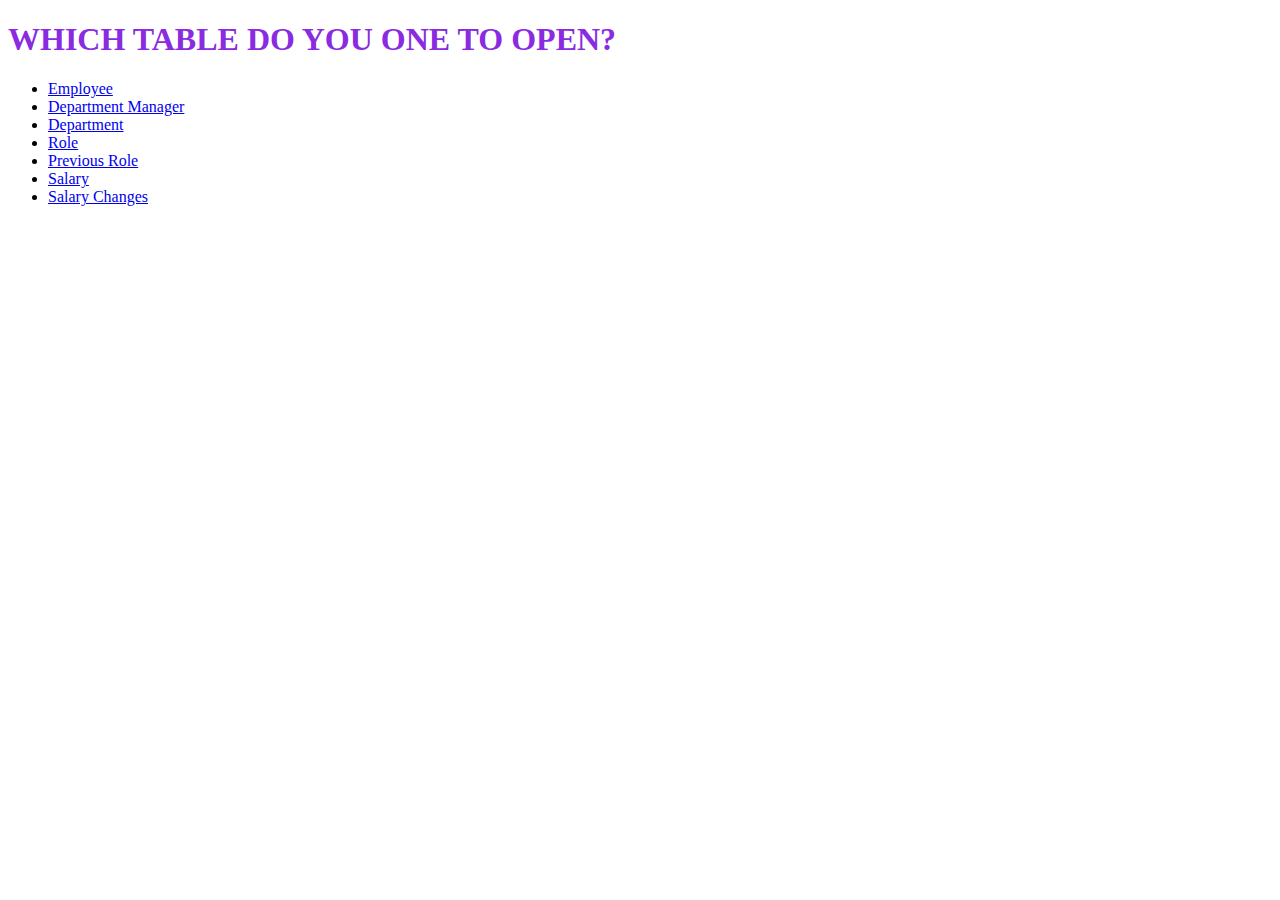
<file: index.html>
<!DOCTYPE html>
<html lang="en">
<head>
    <meta charset="UTF-8">
    <meta http-equiv="X-UA-Compatible" content="IE=edge">
    <meta name="viewport" content="width=device-width, initial-scale=1.0">
    <title>ERD TABLES</title>

    <link rel="stylesheet" href="styles/styles.css">
</head>
<body>
    <h1>WHICH TABLE DO YOU ONE TO OPEN?</h1>
    <ul>
        <li>
    <a href="employee.html">Employee</a>
    </li>
    <li>
    <a href="department_manager.html">Department Manager</a>
    </li>
    <li>
    <a href="department.html">Department</a>
    </li>
    <li>
    <a href="role.html">Role</a>
    </li>
    <li>
    <a href="previous_role.html">Previous Role</a>
    </li>
    <li>
    <a href="salary.html">Salary</a>
    </li>
    <li>
    <a href="salary_changes.html">Salary Changes</a>
    </li>
    </ul>
</body>
</html>
</file>
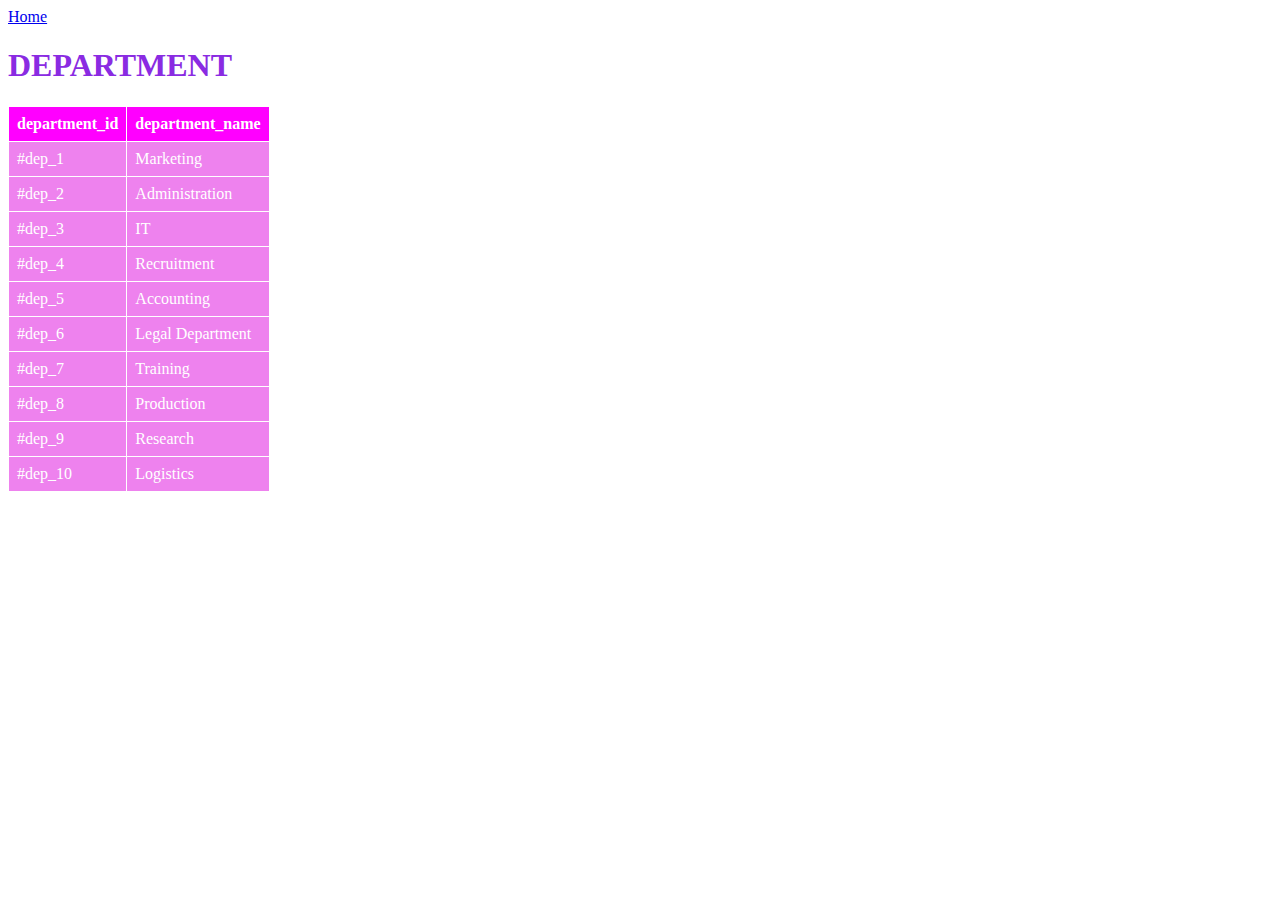
<file: department.html>
<!DOCTYPE html>
<html lang="en">
<head>
    <meta charset="UTF-8">
    <meta http-equiv="X-UA-Compatible" content="IE=edge">
    <meta name="viewport" content="width=device-width, initial-scale=1.0">
    <title>ERD TABLES</title>

    <link rel="stylesheet" href="styles/styles.css">
</head>
<body>
    <a href="index.html">Home</a>
    <h1>DEPARTMENT</h1>
    <table>
        <thead>
            <tr>
                <th>department_id</th>
                <th>department_name</th>
            </tr>
        </thead>
        <tbody>
            <tr>
                <td>#dep_1</td>
                <td>Marketing</td>
            </tr>
                <td>#dep_2</td>
                <td>Administration</td>
            </tr>
                <td>#dep_3</td>
                <td>IT</td>
            </tr>
                <td>#dep_4</td>
                <td>Recruitment</td>
            </tr>
                <td>#dep_5</td>
                <td>Accounting</td>
            </tr>
                <td>#dep_6</td>
                <td>Legal Department</td>
            </tr>
                <td>#dep_7</td>
                <td>Training</td>
            </tr>
                <td>#dep_8</td>
                <td>Production</td>
            </tr>
                <td>#dep_9</td>
                <td>Research</td>
            </tr>
                <td>#dep_10</td>
                <td>Logistics</td>
            </tr>
        </tbody>
    </table>
</body>
</html>
</file>
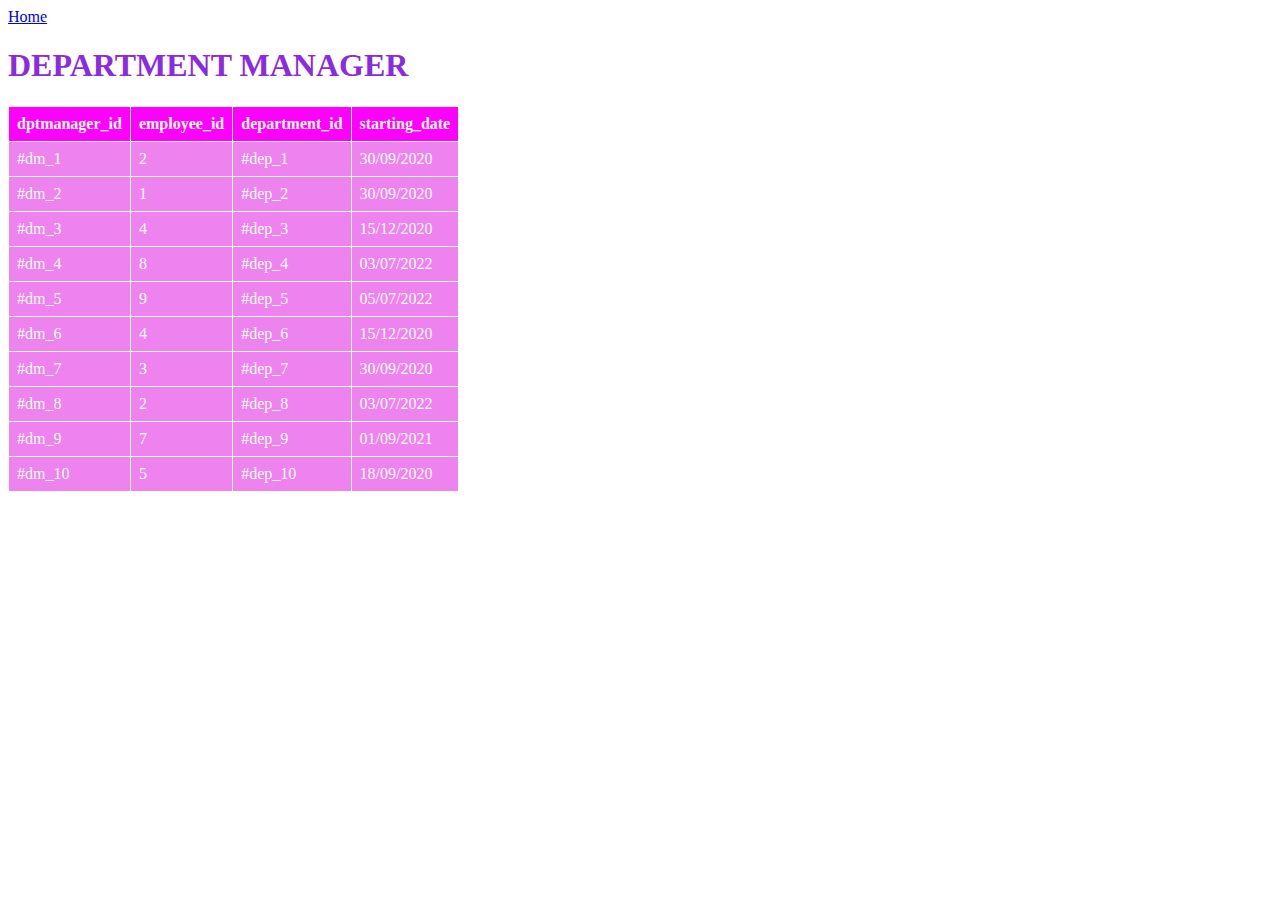
<file: department_manager.html>
<!DOCTYPE html>
<html lang="en">
<head>
    <meta charset="UTF-8">
    <meta http-equiv="X-UA-Compatible" content="IE=edge">
    <meta name="viewport" content="width=device-width, initial-scale=1.0">
    <title>ERD TABLES</title>

    <link rel="stylesheet" href="styles/styles.css">
</head>
<body>
    <a href="index.html">Home</a>
    <h1>DEPARTMENT MANAGER</h1>
    <table>
        <thead>
            <tr>
                <th>dptmanager_id</th>
                <th>employee_id</th>
                <th>department_id</th>
                <th>starting_date</th>
            </tr>
        </thead>
        <tbody>
            <tr>
                <td>#dm_1</td>
                <td>2</td>
                <td>#dep_1</td>
                <td>30/09/2020</td>
            </tr>
            <tr>
                <td>#dm_2</td>
                <td>1</td>
                <td>#dep_2</td>
                <td>30/09/2020</td>
            </tr>
            <tr>
                <td>#dm_3</td>
                <td>4</td>
                <td>#dep_3</td>
                <td>15/12/2020</td>
            </tr>
            <tr>
                <td>#dm_4</td>
                <td>8</td>
                <td>#dep_4</td>
                <td>03/07/2022</td>
            </tr>
            <tr>
                <td>#dm_5</td>
                <td>9</td>
                <td>#dep_5</td>
                <td>05/07/2022</td>
            </tr>
            <tr>
                <td>#dm_6</td>
                <td>4</td>
                <td>#dep_6</td>
                <td>15/12/2020</td>
            </tr>
            <tr>
                <td>#dm_7</td>
                <td>3</td>
                <td>#dep_7</td>
                <td>30/09/2020</td>
            </tr>
            <tr>
                <td>#dm_8</td>
                <td>2</td>
                <td>#dep_8</td>
                <td>03/07/2022</td>
            </tr>
            <tr>
                <td>#dm_9</td>
                <td>7</td>
                <td>#dep_9</td>
                <td>01/09/2021</td>
            </tr>
            <tr>
                <td>#dm_10</td>
                <td>5</td>
                <td>#dep_10</td>
                <td>18/09/2020</td>
        </tbody>
    </table>
</body>
</html>
</file>
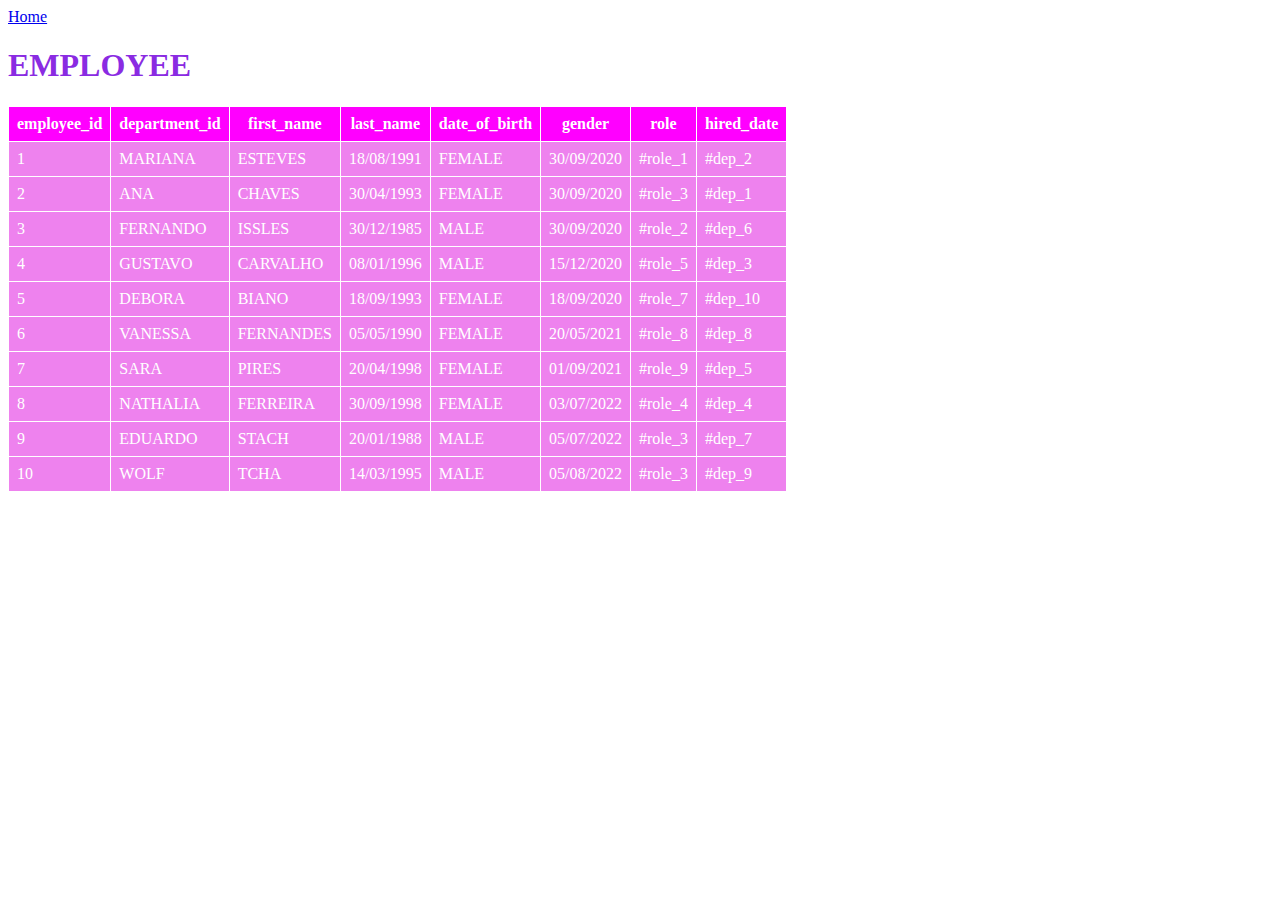
<file: employee.html>
<!DOCTYPE html>
<html lang="en">
<head>
    <meta charset="UTF-8">
    <meta http-equiv="X-UA-Compatible" content="IE=edge">
    <meta name="viewport" content="width=device-width, initial-scale=1.0">
    <title>ERD TABLES</title>

    <link rel="stylesheet" href="styles/styles.css">
</head>
<body>
    <a href="index.html">Home</a>
    <h1>EMPLOYEE</h1>
    <table>
        <thead>
            <tr>
                <th>employee_id</th>
                <th>department_id</th>
                <th>first_name</th>
                <th>last_name</th>
                <th>date_of_birth</th>
                <th>gender</th>
                <th>role</th>
                <th>hired_date</th>
            </tr>
        </thead>
        <tbody>
            <tr>
                <td>1</td>
                <td>MARIANA</td>
                <td>ESTEVES</td>
                <td>18/08/1991</td>
                <td>FEMALE</td>
                <td>30/09/2020</td>
                <td>#role_1</td>
                <td>#dep_2</td>
            </tr>
            <tr>
                <td>2</td>
                <td>ANA</td>
                <td>CHAVES</td>
                <td>30/04/1993</td>
                <td>FEMALE</td>
                <td>30/09/2020</td>
                <td>#role_3</td>
                <td>#dep_1</td>
            </tr>
            <tr>
                <td>3</td>
                <td>FERNANDO</td>
                <td>ISSLES</td>
                <td>30/12/1985</td>
                <td>MALE</td>
                <td>30/09/2020</td>
                <td>#role_2</td>
                <td>#dep_6</td>
            </tr>
            <tr>
                <td>4</td>
                <td>GUSTAVO</td>
                <td>CARVALHO</td>
                <td>08/01/1996</td>
                <td>MALE</td>
                <td>15/12/2020</td>
                <td>#role_5</td>
                <td>#dep_3</td>
            </tr>
            <tr>
                <td>5</td>
                <td>DEBORA</td>
                <td>BIANO</td>
                <td>18/09/1993</td>
                <td>FEMALE</td>
                <td>18/09/2020</td>
                <td>#role_7</td>
                <td>#dep_10</td>
            </tr>
            <tr>
                <td>6</td>
                <td>VANESSA</td>
                <td>FERNANDES</td>
                <td>05/05/1990</td>
                <td>FEMALE</td>
                <td>20/05/2021</td>
                <td>#role_8</td>
                <td>#dep_8</td>
            </tr>
            <tr>
                <td>7</td>
                <td>SARA</td>
                <td>PIRES</td>
                <td>20/04/1998</td>
                <td>FEMALE</td>
                <td>01/09/2021</td>
                <td>#role_9</td>
                <td>#dep_5</td>
            </tr>
            <tr>
                <td>8</td>
                <td>NATHALIA</td>
                <td>FERREIRA</td>
                <td>30/09/1998</td>
                <td>FEMALE</td>
                <td>03/07/2022</td>
                <td>#role_4</td>
                <td>#dep_4</td>
            </tr>
            <tr>
                <td>9</td>
                <td>EDUARDO</td>
                <td>STACH</td>
                <td>20/01/1988</td>
                <td>MALE</td>
                <td>05/07/2022</td>
                <td>#role_3</td>
                <td>#dep_7</td>
            </tr>
            <tr>
                <td>10</td>
                <td>WOLF</td>
                <td>TCHA</td>
                <td>14/03/1995</td>
                <td>MALE</td>
                <td>05/08/2022</td>
                <td>#role_3</td>
                <td>#dep_9</td>
            </tr> 
        </tbody>
    </table>
</body>
</html>
</file>
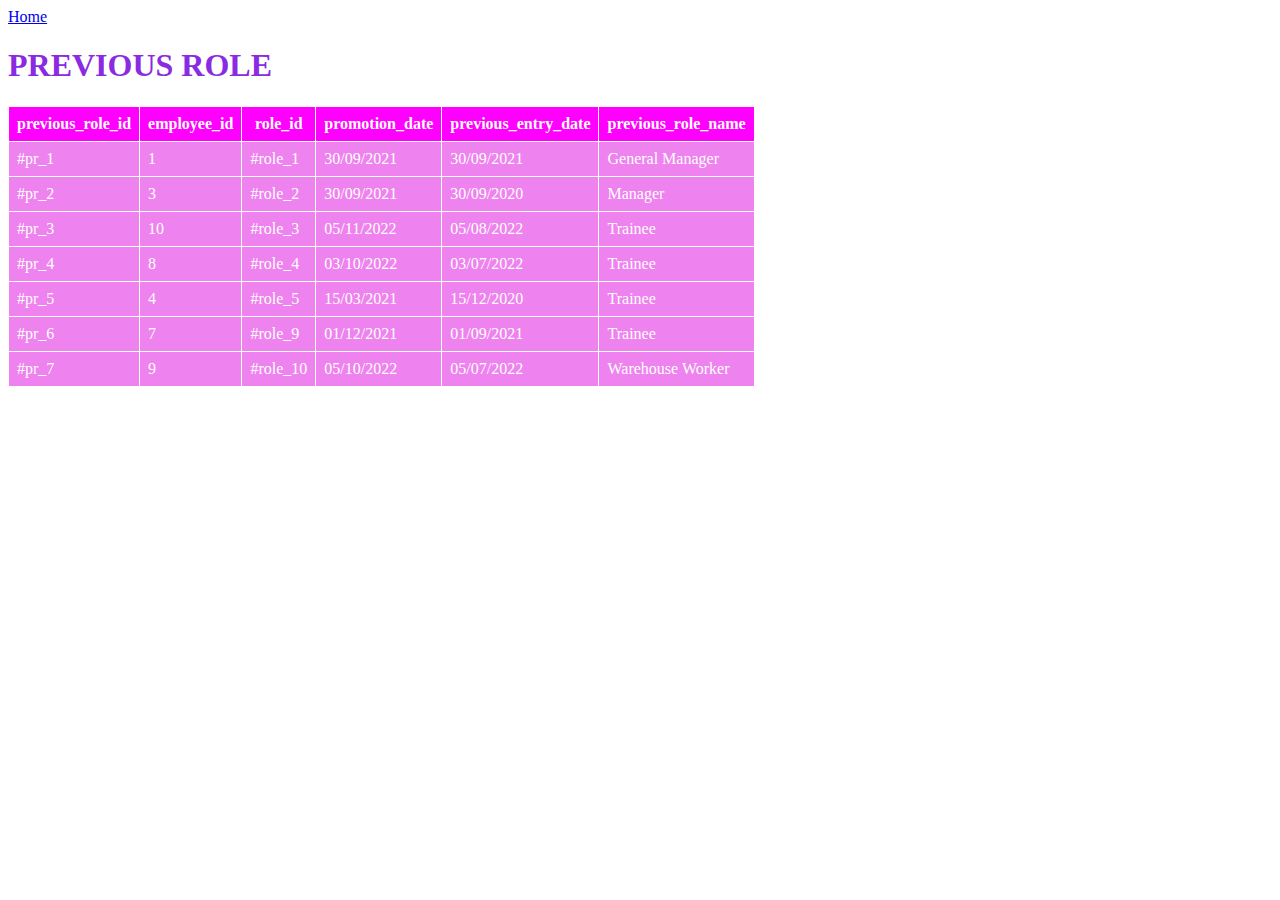
<file: previous_role.html>
<!DOCTYPE html>
<html lang="en">
<head>
    <meta charset="UTF-8">
    <meta http-equiv="X-UA-Compatible" content="IE=edge">
    <meta name="viewport" content="width=device-width, initial-scale=1.0">
    <title>ERD TABLES</title>

    <link rel="stylesheet" href="styles/styles.css">
</head>
<body>
    <a href="index.html">Home</a>
    <h1>PREVIOUS ROLE</h1>
    <table>
        <thead>
            <tr>
                <th>previous_role_id</th>
                <th>employee_id</th>
                <th>role_id</th>
                <th>promotion_date</th>
                <th>previous_entry_date</th>
                <th>previous_role_name</th>
            </tr>
        </thead>
        <tbody>
            <tr>
                <td>#pr_1</td>
                <td>1</td>
                <td>#role_1</td>
                <td>30/09/2021</td>
                <td>30/09/2021</td>
                <td>General Manager</td>
            </tr>
            <tr>
                <td>#pr_2</td>
                <td>3</td>
                <td>#role_2</td>
                <td>30/09/2021</td>
                <td>30/09/2020</td>
                <td>Manager</td>
            </tr>
            <tr>
                <td>#pr_3</td>
                <td>10</td>
                <td>#role_3</td>
                <td>05/11/2022</td>
                <td>05/08/2022</td>
                <td>Trainee</td>
            </tr>
            <tr>
                <td>#pr_4</td>
                <td>8</td>
                <td>#role_4</td>
                <td>03/10/2022</td>
                <td>03/07/2022</td>
                <td>Trainee</td>
            </tr>
            <tr>
                <td>#pr_5</td>
                <td>4</td>
                <td>#role_5</td>
                <td>15/03/2021</td>
                <td>15/12/2020</td>
                <td>Trainee</td>
            </tr>
            <tr>
                <td>#pr_6</td>
                <td>7</td>
                <td>#role_9</td>
                <td>01/12/2021</td>
                <td>01/09/2021</td>
                <td>Trainee</td>
            </tr>
            <tr>
                <td>#pr_7</td>
                <td>9</td>
                <td>#role_10</td>
                <td>05/10/2022</td>
                <td>05/07/2022</td>
                <td>Warehouse Worker</td>
            </tr>
             </tbody>
    </table>
</body>
</html>
</file>
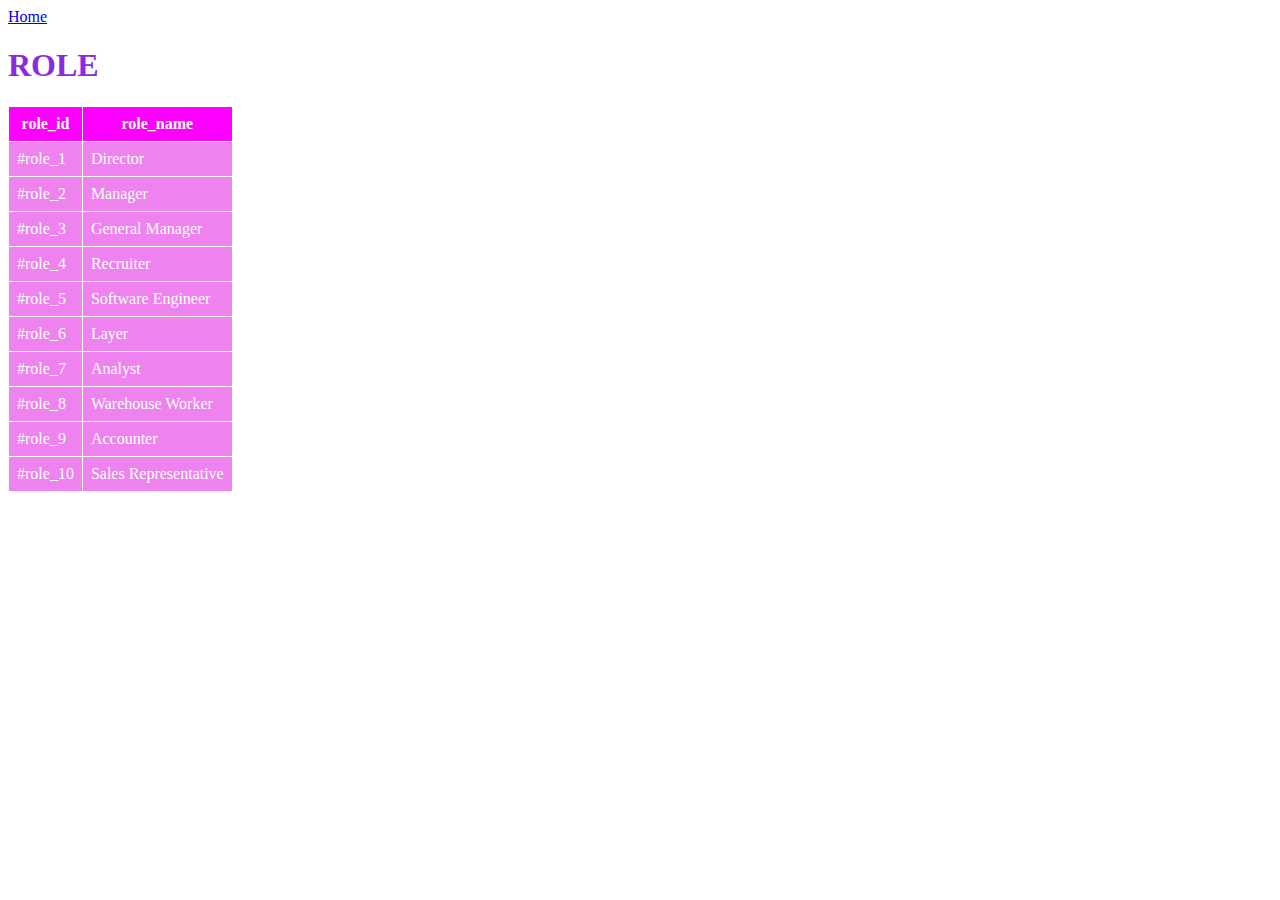
<file: role.html>
<!DOCTYPE html>
<html lang="en">
<head>
    <meta charset="UTF-8">
    <meta http-equiv="X-UA-Compatible" content="IE=edge">
    <meta name="viewport" content="width=device-width, initial-scale=1.0">
    <title>ERD TABLES</title>

    <link rel="stylesheet" href="styles/styles.css">
</head>
<body>
    <a href="index.html">Home</a>
    <h1>ROLE</h1>
    <table>
        <thead>
            <tr>
                <th>role_id</th>
                <th>role_name</th>
            </tr>
        </thead>
        <tbody>
            <tr>
                <td>#role_1</td>
                <td>Director</td>
            </tr>
            <tr>
                <td>#role_2</td>
                <td>Manager</td>
            </tr>
            <tr>
                <td>#role_3</td>
                <td>General Manager</td>
            </tr>
            <tr>
                <td>#role_4</td>
                <td>Recruiter</td>
            </tr>
            <tr>
                <td>#role_5</td>
                <td>Software Engineer</td>
            </tr>
            <tr>
                <td>#role_6</td>
                <td>Layer</td>
            </tr>
            <tr>
                <td>#role_7</td>
                <td>Analyst</td>
            </tr>
            <tr>
                <td>#role_8</td>
                <td>Warehouse Worker</td>
            </tr>
            <tr>
                <td>#role_9</td>
                <td>Accounter</td>
            </tr>
            <tr>
                <td>#role_10</td>
                <td>Sales Representative</td>
            </tr>
        </tbody>
    </table>
</body>
</html>
</file>
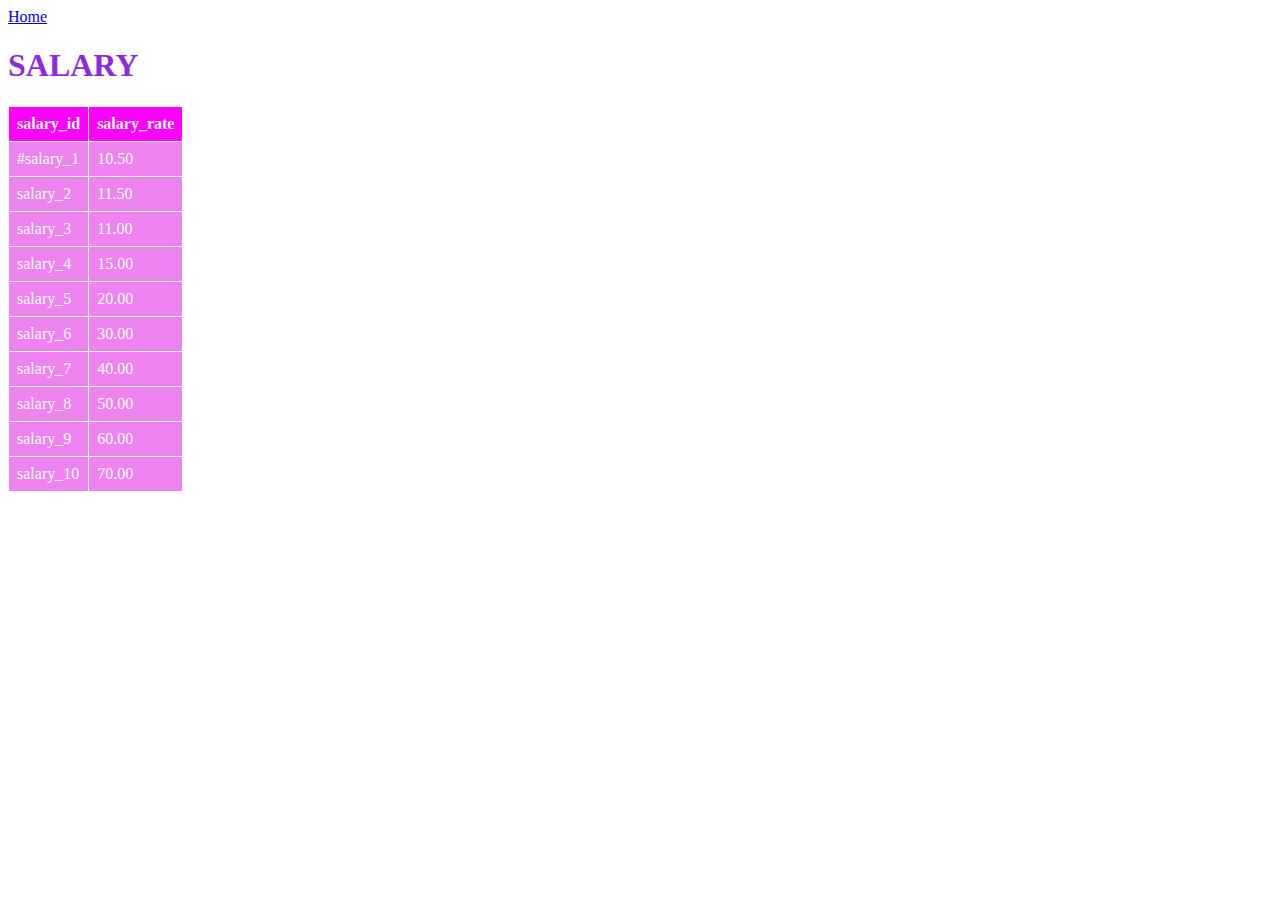
<file: salary.html>
<!DOCTYPE html>
<html lang="en">
<head>
    <meta charset="UTF-8">
    <meta http-equiv="X-UA-Compatible" content="IE=edge">
    <meta name="viewport" content="width=device-width, initial-scale=1.0">
    <title>ERD TABLES</title>

    <link rel="stylesheet" href="styles/styles.css">
</head>
<body>
    <a href="index.html">Home</a>
    <h1>SALARY</h1>
    <table>
        <thead>
            <tr>
                <th>salary_id</th>
                <th>salary_rate</th>
                
            </tr>
        </thead>
        <tbody>
            <tr>
                <td>#salary_1</td>
                <td>10.50</td>
            </tr>
            <tr>
                <td>salary_2</td>
                <td>11.50</td>
            </tr>
            <tr>
                <td>salary_3</td>
                <td>11.00</td>
            </tr>
            <tr>
                <td>salary_4</td>
                <td>15.00</td>
            </tr>
            <tr>
                <td>salary_5</td>
                <td>20.00</td>
            </tr>
            <tr>
                <td>salary_6</td>
                <td>30.00</td>
            </tr>
            <tr>
                <td>salary_7</td>
                <td>40.00</td>
            </tr>
            <tr>
                <td>salary_8</td>
                <td>50.00</td>
            </tr>
            <tr>
                <td>salary_9</td>
                <td>60.00</td>
            </tr>
            <tr>
                <td>salary_10</td>
                <td>70.00</td>
            </tr>
         </tbody>
    </table>
</body>
</html>
</file>
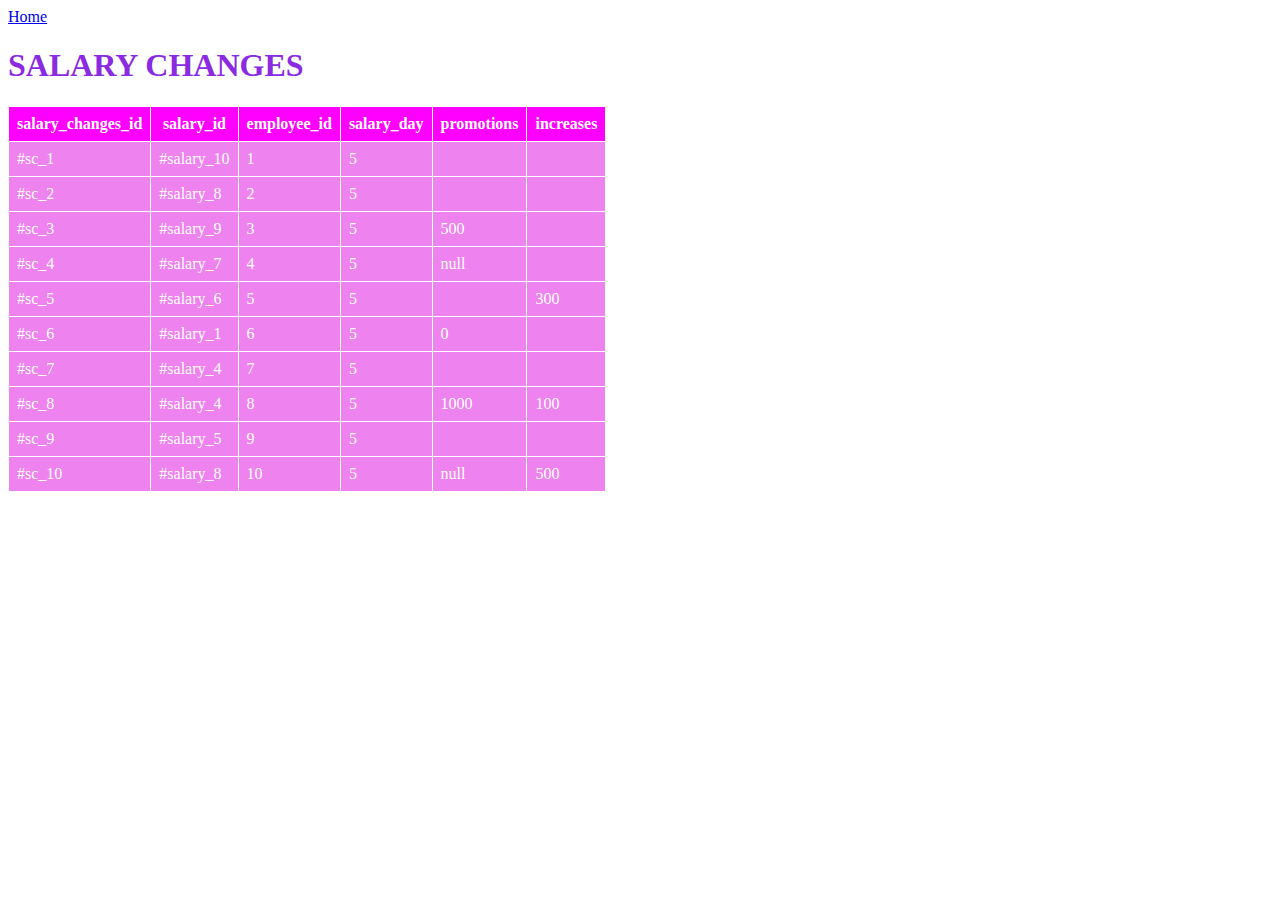
<file: salary_changes.html>
<!DOCTYPE html>
<html lang="en">
<head>
    <meta charset="UTF-8">
    <meta http-equiv="X-UA-Compatible" content="IE=edge">
    <meta name="viewport" content="width=device-width, initial-scale=1.0">
    <title>ERD TABLES</title>

    <link rel="stylesheet" href="styles/styles.css">
</head>
<body>
    <a href="index.html">Home</a>
    <h1>SALARY CHANGES</h1>
    <table class="i">
        <thead>
            <tr>
                <th>salary_changes_id</th>
                <th>salary_id</th>
                <th>employee_id</th>
                <th>salary_day</th>
                <th>promotions</th>
                <th>increases</th>
            </tr>
        </thead>
        <tbody>
            <tr class="i">
                <td>#sc_1</td>
                <td>#salary_10</td>
                <td>1</td>
                <td>5</td>
                <td></td>
                <td></td>
            </tr>
            <tr>
                <td>#sc_2</td>
                <td>#salary_8</td>
                <td>2</td>
                <td>5</td>
                <td></td>
                <td></td>
            </tr>
            <tr>
                <td>#sc_3</td>
                <td>#salary_9</td>
                <td>3</td>
                <td>5</td>
                <td>500</td>
                <td></td>
            </tr>
            <tr>
                <td>#sc_4</td>
                <td>#salary_7</td>
                <td>4</td>
                <td>5</td>
                <td>null</td>
                <td></td>
            </tr>
            <tr>
                <td>#sc_5</td>
                <td>#salary_6</td>
                <td>5</td>
                <td>5</td>
                <td></td>
                <td>300</td>
            </tr>
            <tr>
                <td>#sc_6</td>
                <td>#salary_1</td>
                <td>6</td>
                <td>5</td>
                <td>0</td>
                <td></td>
            </tr>
            <tr>
                <td>#sc_7</td>
                <td>#salary_4</td>
                <td>7</td>
                <td>5</td>
                <td></td>
                <td></td>
            </tr>
            <tr>
                <td>#sc_8</td>
                <td>#salary_4</td>
                <td>8</td>
                <td>5</td>
                <td>1000</td>
                <td>100</td>
            </tr>
            <tr>
                <td>#sc_9</td>
                <td>#salary_5</td>
                <td>9</td>
                <td>5</td>
                <td></td>
                <td></td>
            </tr>
            <tr>
                <td>#sc_10</td>
                <td>#salary_8</td>
                <td>10</td>
                <td>5</td>
                <td>null</td>
                <td>500</td>
            </tr>
        </tbody>
    </table>
</body>
</html>
</file>
<file: styles/styles.css>
th, td {

    color: white;
    padding: 0.5rem;
    border: 1px solid;
    
}

table{
    background-color: violet;
    border-collapse: collapse;
    border: 1px solid;
    border-color: black;
    
}
h1{
    color: blueviolet;
}
thead{
    background-color: magenta;
}
</file>
